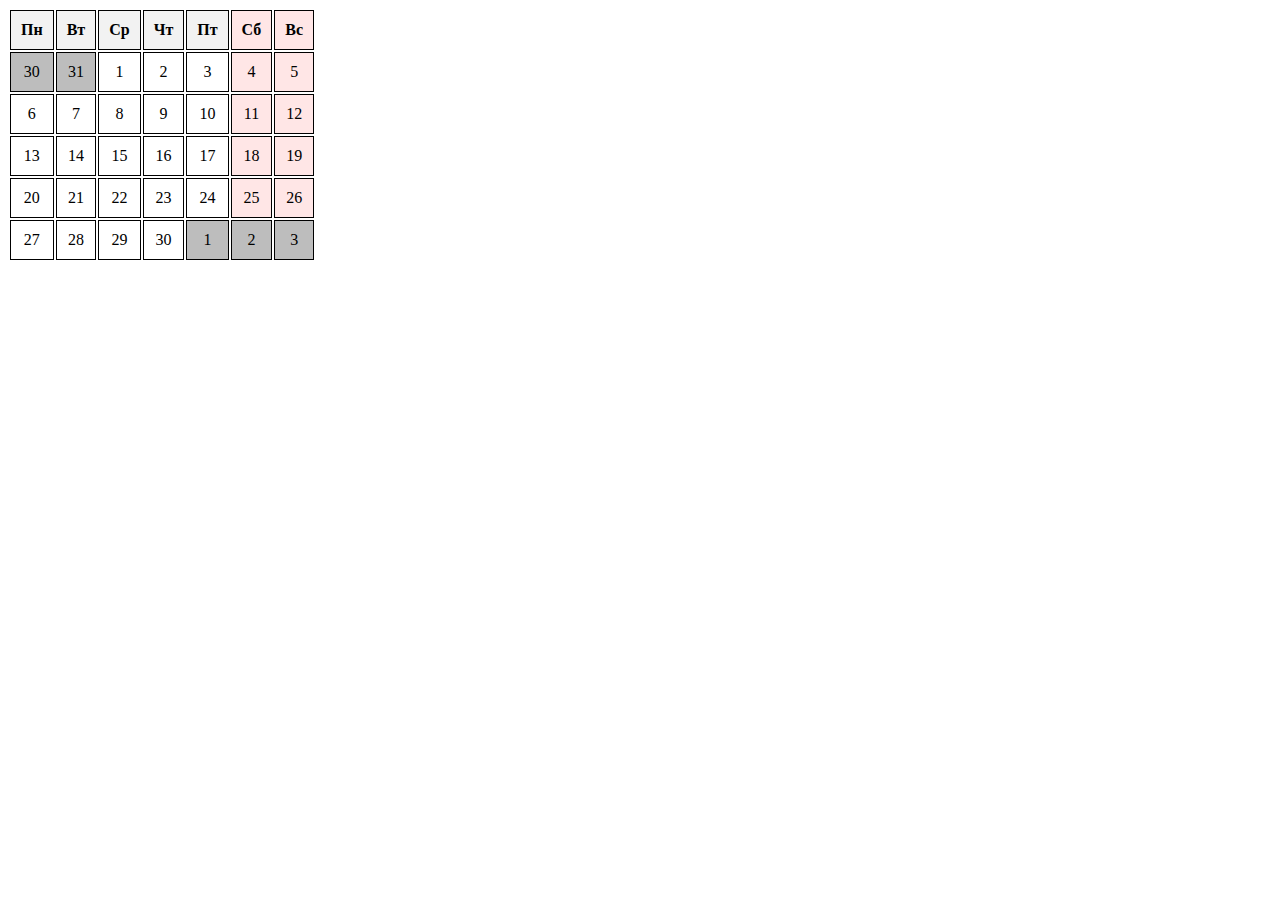
<file: dz1_6.html>
<!DOCTYPE html>
<html lang="en">
<head>
    <meta charset="UTF-8">
    <title>Title</title>
    <link rel="stylesheet" href="k_dz1_6.css">
</head>
<body>
     <table>
        <thead>
            <tr>
                <th>Пн</th>
                <th>Вт</th>
                <th>Ср</th>
                <th>Чт</th>
                <th>Пт</th>
                <th class="weekend">Сб</th>
                <th class="weekend">Вс</th>
            </tr>
        </thead>
        <tbody>
            <tr>
                <td class="other">30</td>
                <td class="other">31</td>
                <td>1</td>
                <td>2</td>
                <td>3</td>
                <td class="weekend">4</td>
                <td class="weekend">5</td>
            </tr>
            <tr>
                <td>6</td>
                <td>7</td>
                <td>8</td>
                <td>9</td>
                <td>10</td>
                <td class="weekend">11</td>
                <td class="weekend">12</td>
            </tr>
            <tr>
                <td>13</td>
                <td>14</td>
                <td>15</td>
                <td>16</td>
                <td>17</td>
                <td class="weekend">18</td>
                <td class="weekend">19</td>
            </tr>
            <tr>
                <td>20</td>
                <td>21</td>
                <td>22</td>
                <td>23</td>
                <td>24</td>
                <td class="weekend">25</td>
                <td class="weekend">26</td>
            </tr>
            <tr>
                <td>27</td>
                <td>28</td>
                <td>29</td>
                <td>30</td>
                <td class="other">1</td>
                <td class="other">2</td>
                <td class="other">3</td>
            </tr>
        </tbody>
    </table>
</body>
</html>
</file>
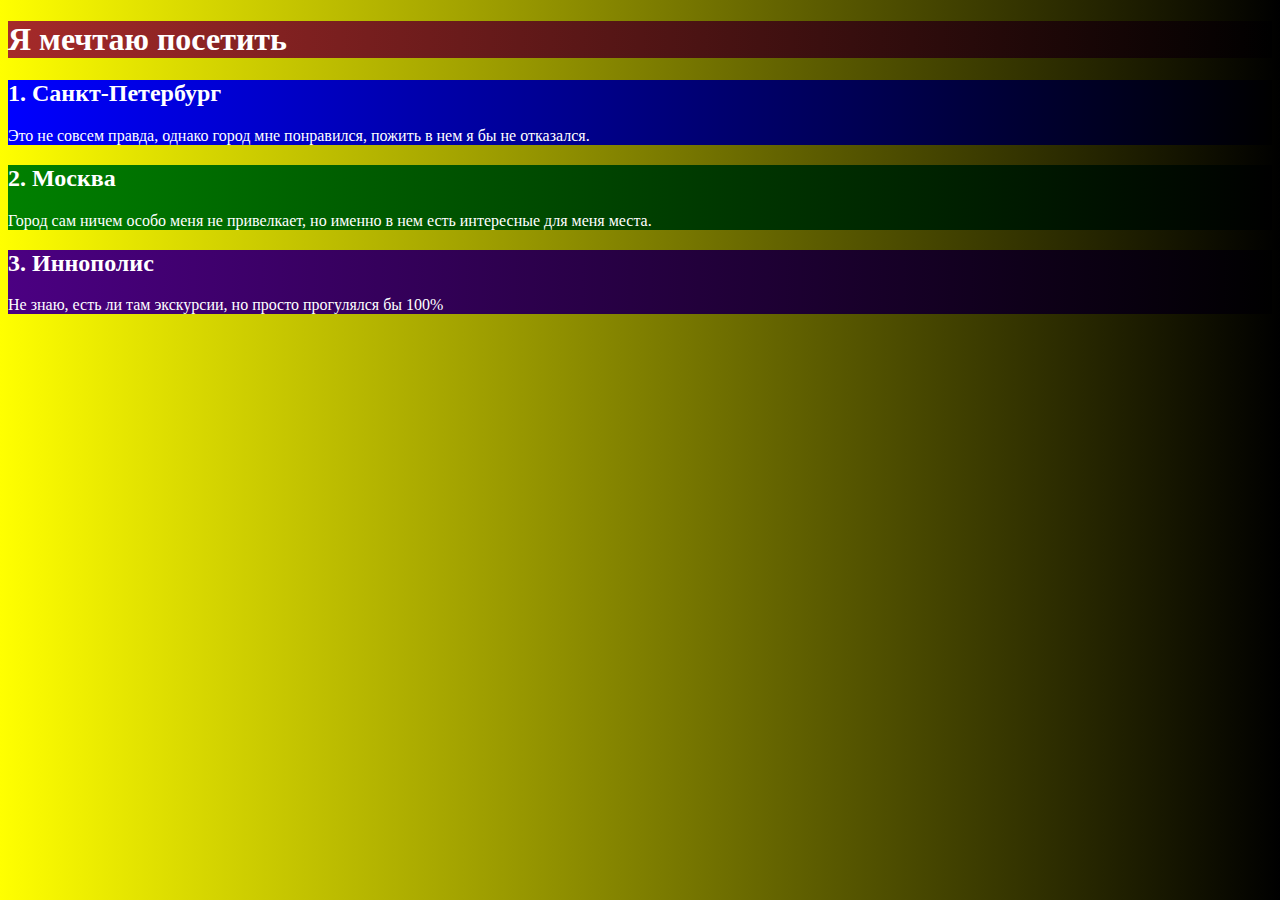
<file: ya_ne_mechtay.html>
<!DOCTYPE html>
<html lang="en">
<head>
    <meta charset="UTF-8">
    <meta name="viewport" content="width=device-width, initial-scale=1">
    <title>Пробую</title>
</head>
<body style="background-image: linear-gradient(to right,yellow,black)">
    <div style="background-image: linear-gradient(to right, brown, black)">
    <h1 style="color: white;">Я мечтаю посетить</h1>
    </div>
    <div style="background-image: linear-gradient(to right,blue,black)">
        <h2 style="color:white">1. Санкт-Петербург</h2>
        <p style="color:white">Это не совсем правда, однако город мне понравился, пожить в нем я бы не отказался.</p>
    </div>
    <div style="background-image: linear-gradient(to right,Green,black)">
        <h2 style="color:white">2. Москва</h2>
        <p style="color:white">Город сам ничем особо меня не привелкает, но именно в нем есть интересные для меня места.</p>
    </div>
    <div style="background-image: linear-gradient(to right,Indigo,black)">
        <h2 style="color:white">3. Иннополис</h2>
        <p style="color:white">Не знаю, есть ли там экскурсии, но просто прогулялся бы 100%</p>
    </div>
</body>
</html>
</file>
<file: k_dz1_6.css>
th, td {
            border: 1px solid black;
            padding: 10px;
            text-align: center;
        }

        th {
            background-color: #f2f2f2;
        }

        td {
            background-color: #fff;
        }

        .weekend {
            background-color: #ffe6e6;
        }

        .other {
            background-color : #bdbdbd;
        }
</file>
